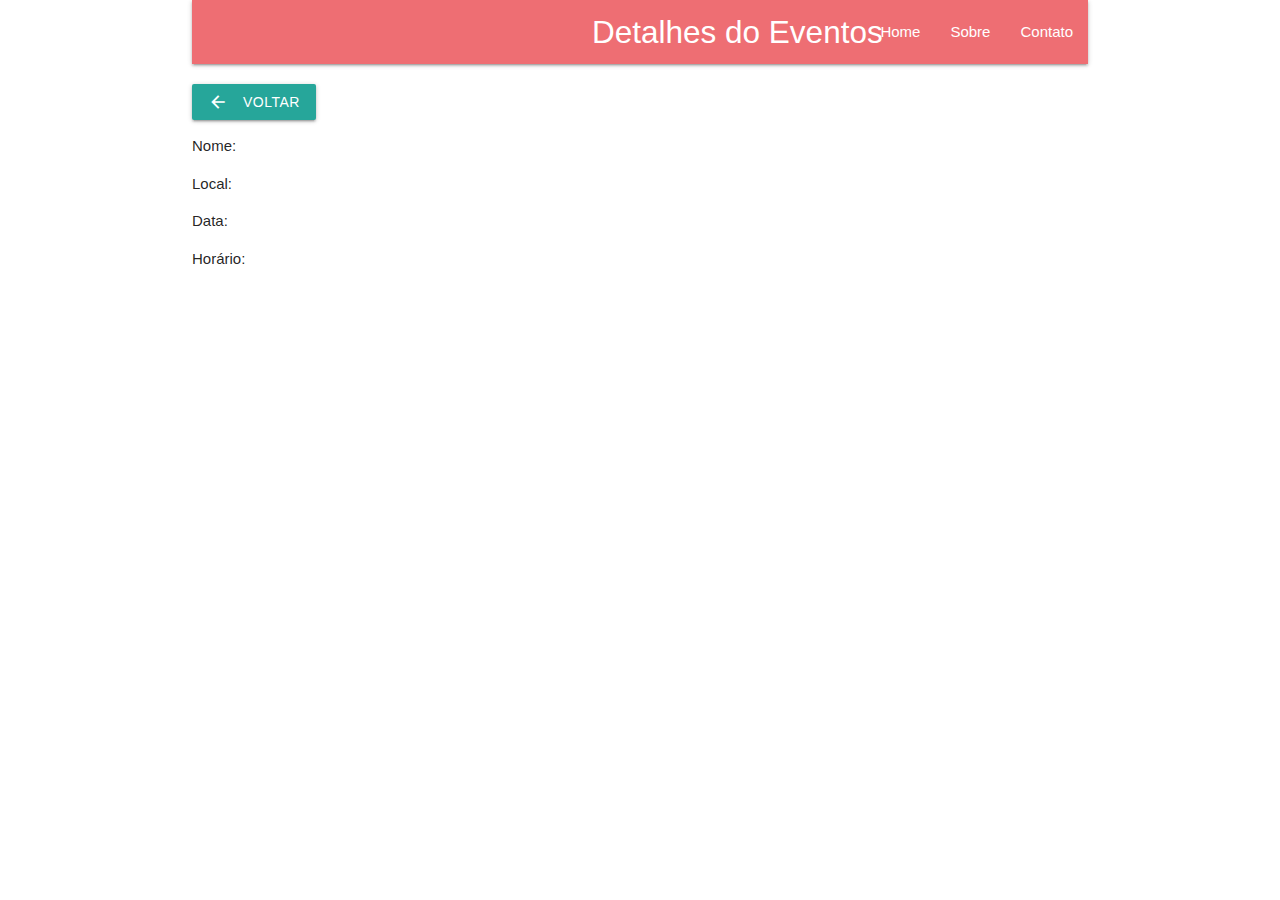
<file: appEvento/app/src/main/resources/templates/evento/detalhesEvento.html>
<!DOCTYPE html>
<html lang="en" xmlns:th="http://www.thymeleaf.org" 
				xmlns:layout="http://www.ultra.net.nz/thymeleaf/layout">
<head>
    <title>Cadastro de Eventos</title>
    <meta charset="UTF-8">
    <meta http-equiv="X-UA-Compatible" content="IE=edge">
    <meta name="viewport" content="width=device-width, initial-scale=1.0"/>
    <link href="https://fonts.googleapis.com/icon?family=Material+Icons" rel="stylesheet"/>
    <link rel="stylesheet" href="https://cdnjs.cloudflare.com/ajax/libs/materialize/1.0.0/css/materialize.min.css">
    <meta name="viewport" content="width=device-width, initial-scale=1.0"/>
</head>
<body>
	<div class="container" >
	    <nav style="margin-botton: 100px">
		    <div class="nav-wrapper">
		      <a href="#" class="brand-logo" style="margin-left:400px">Detalhes do Eventos</a>
		      <ul class="right hide-on-med-and-down">
		        <li><a href="#">Home</a></li>
		        <li><a href="#">Sobre</a></li>
		        <li><a href="#">Contato</a></li>
		      </ul>
		    </div>
		  </nav>
	    <a href="/eventos" style="margin-top:20px" class="waves-effect waves-light btn">
	    	<i class="material-icons left">arrow_back</i>Voltar
	    </a>	
	    <div th:each="evento : ${evento}">
	    	<div class="row">
	    		<p>Nome:   <span th:text="${evento.nome}"></span></p>
	    		<p>Local:  <span th:text="${evento.local}"></span></p>
	    		<p>Data:   <span th:text="${evento.data}"></span></p>
	    		<p>Horário:<span th:text="${evento.horario}"></span></p>
	    	</div>
	    </div>
	 </div>
    <script src="https://cdnjs.cloudflare.com/ajax/libs/materialize/1.0.0/js/materialize.min.js"></script>
</body>
</html>
</file>
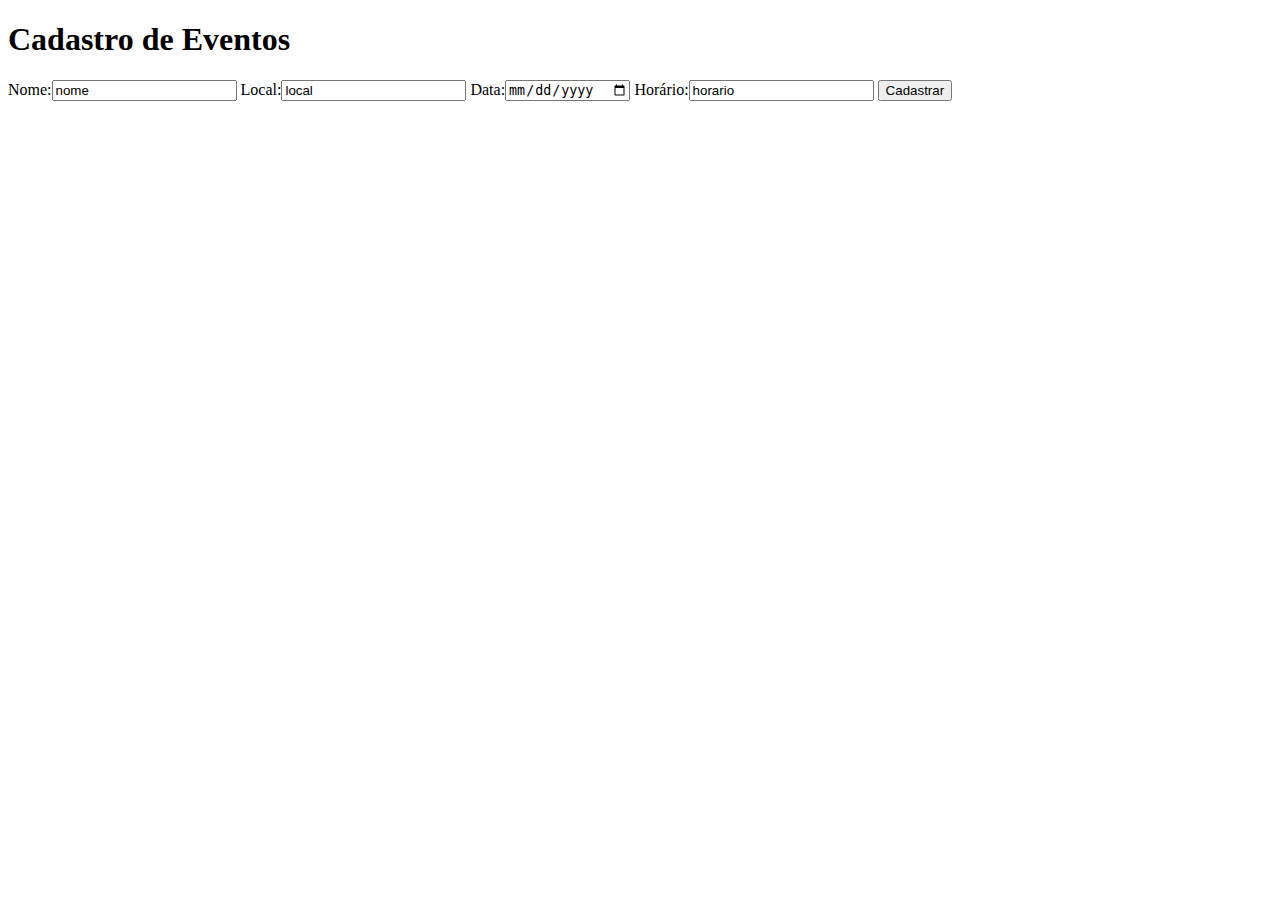
<file: appEvento/app/src/main/resources/templates/evento/formEvento.html>
<!DOCTYPE html>
<html lang="en" xmlns:th="http://www.thymeleaf.org" 
				xmlns:layout="http://www.ultra.net.nz/thymeleaf/layout">
<head>
    <meta charset="UTF-8">
    <meta http-equiv="X-UA-Compatible" content="IE=edge">
    <meta name="viewport" content="width=device-width, initial-scale=1.0">
    <title>Cadastro de Eventos</title>
</head>
<body>
    <h1>Cadastro de Eventos</h1>	
    <form method="post">
        Nome:<input    type="text" value="nome" name="nome" > 
        Local:<input   type="text" value="local" name="local"> 
        Data:<input    type="date" value="data" name="data"> 
        Horário:<input type="text" value="horario" name="horario"> 

        <button type="submit">Cadastrar</button>
    </form>
</body>
</html>
</file>
